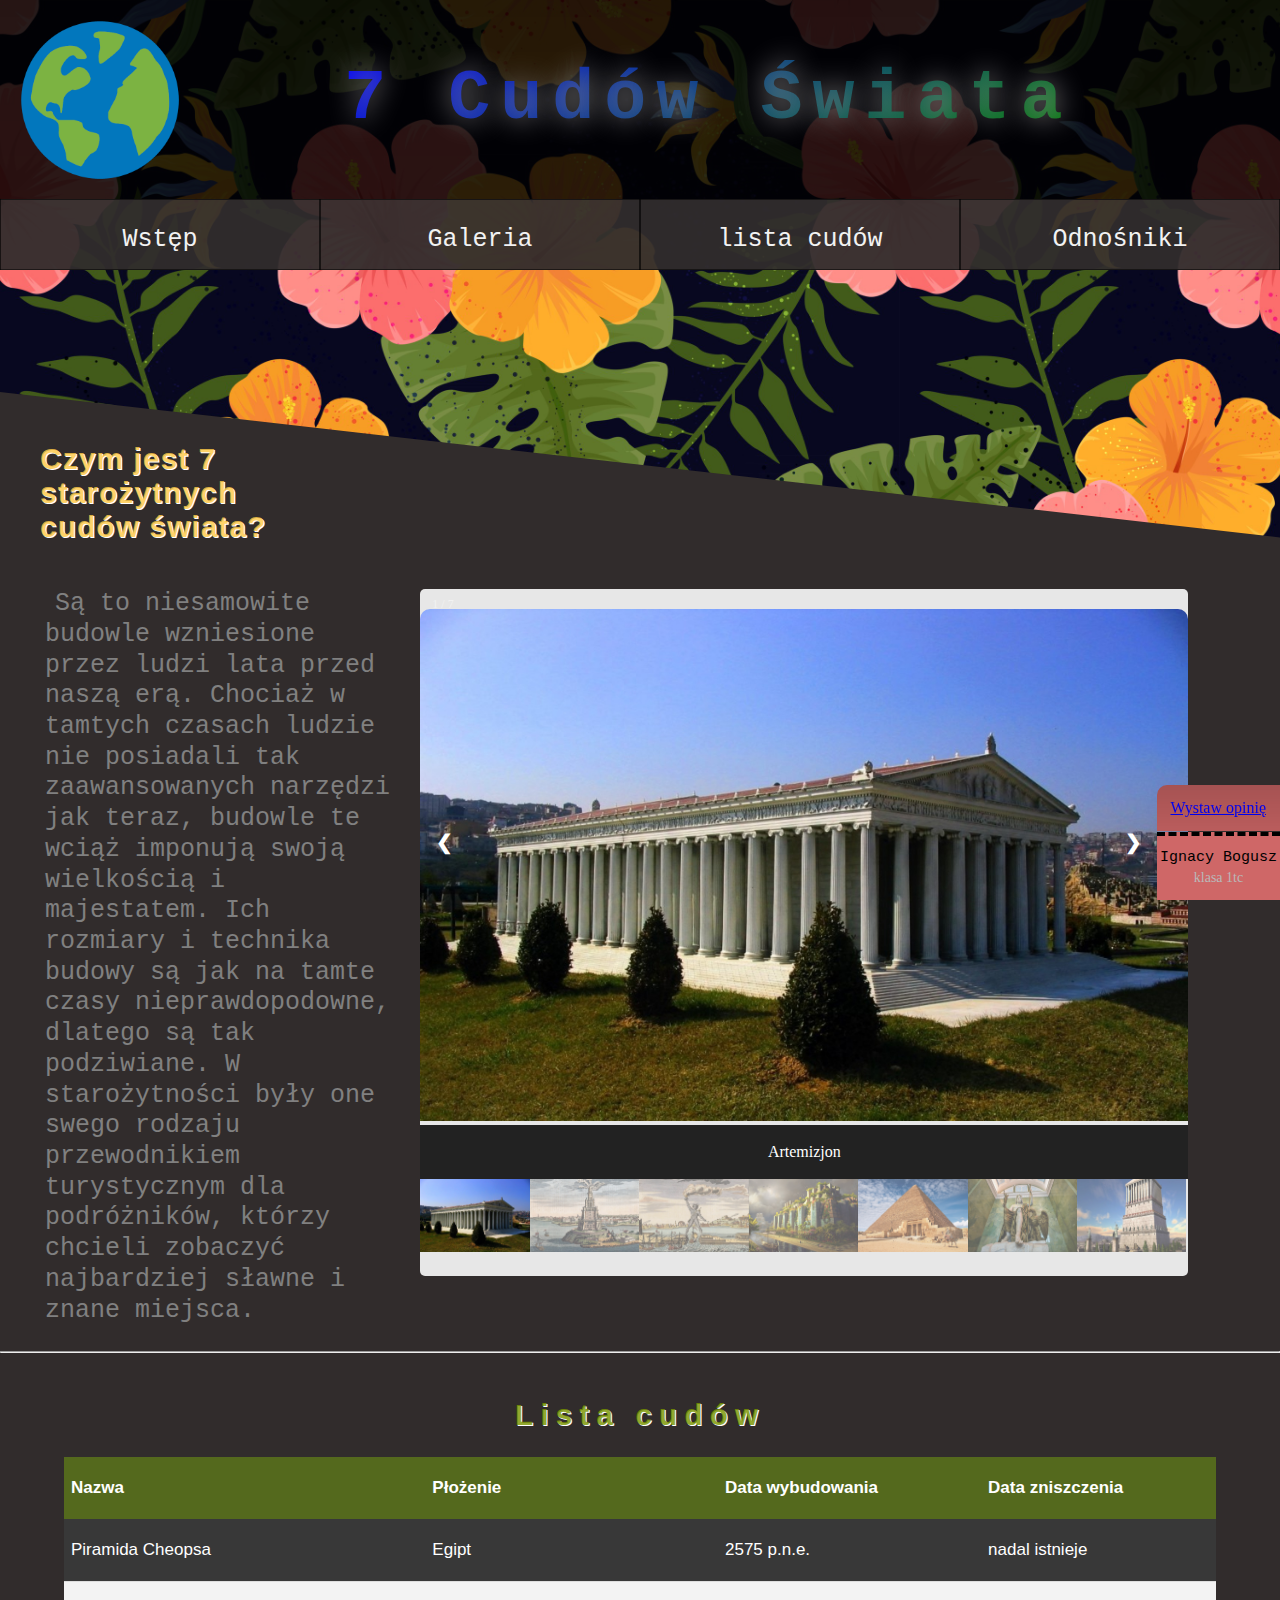
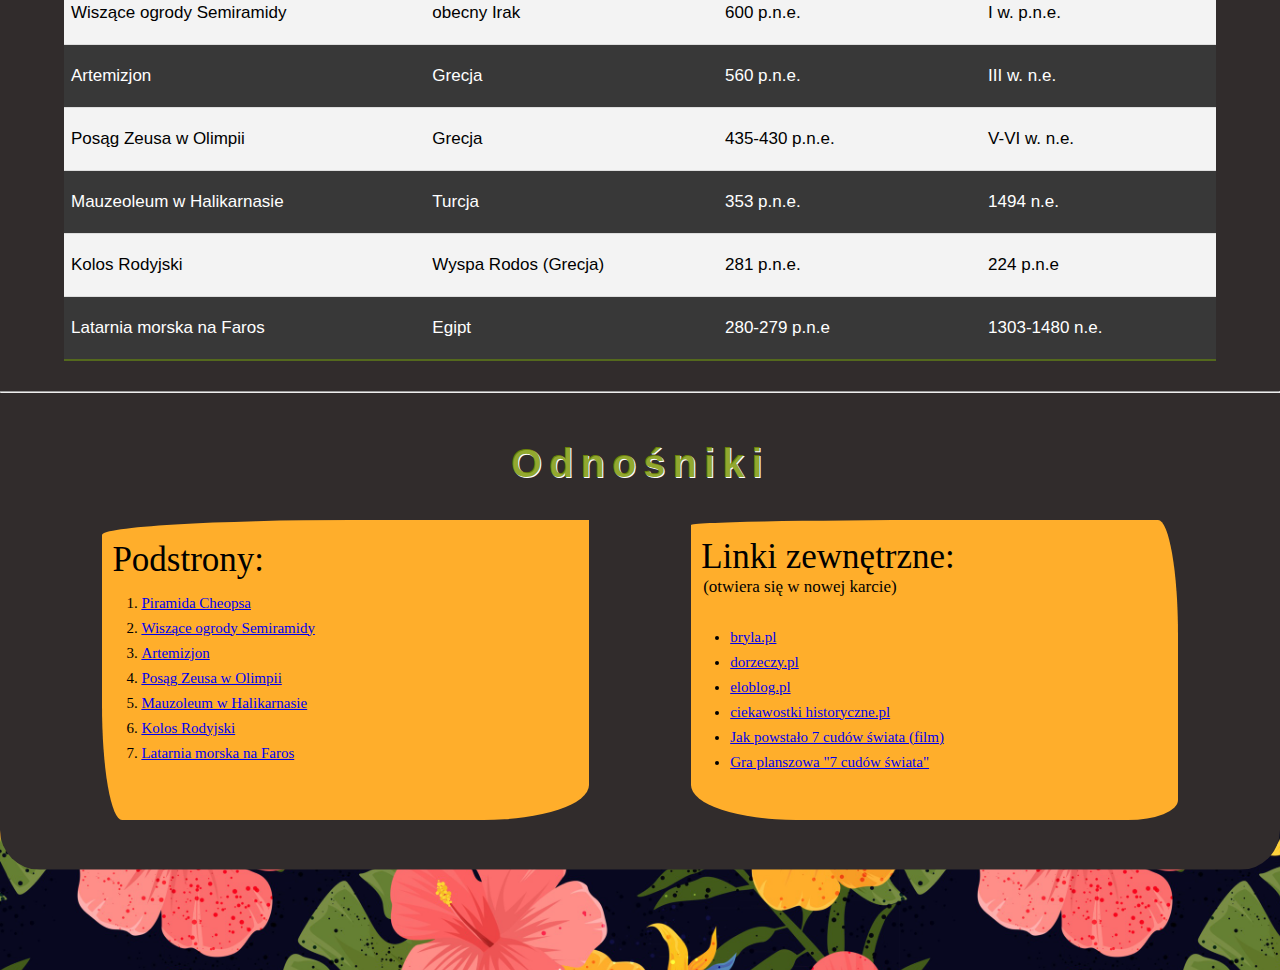
<file: index.html>
<!DOCTYPE html>
<html lang="pl">

<head>
    <meta charset="UTF-8">
    <meta http-equiv="X-UA-Compatible" content="IE=edge">
    <meta name="viewport" content="width=device-width, initial-scale=1.0">
    <title>7 cuddów świata</title>
    <link rel="stylesheet" href="style2.css">
    <script src="script.js" defer></script>
</head>

<body>
    <div id="top">
        <div id="logo">
            <img id=logoimg src="img/download-icon-globe-131964752856529752_512.png" alt="logo">
        </div>
        <div id="title">
            <span id="titleeff">7 Cudów Świata</span>
        </div>

        <div id="menu">
            <a class="active" href="#opis">Wstęp</a>
            <a href="#galeria">Galeria</a>
            <a href="#tabela">lista cudów</a>
            <a href="#odnosniki">Odnośniki</a>
        </div>
    </div>
    <div id="mid">
        <div id="opis">
            <h1>Czym jest 7 starożytnych cudów świata?</h1>
            <p>Są to niesamowite budowle wzniesione przez ludzi lata przed naszą erą. Chociaż w tamtych czasach ludzie nie posiadali tak zaawansowanych narzędzi jak teraz, budowle te wciąż imponują swoją wielkością i majestatem. Ich rozmiary i technika budowy są jak na tamte czasy nieprawdopodowne, dlatego są tak podziwiane. W starożytności były one swego rodzaju przewodnikiem turystycznym dla podróżników, którzy chcieli zobaczyć najbardziej sławne i znane miejsca.</p>

        </div>
        <hr id="hrgallery">
        <div id="galeria" class="container">
            <div class="mySlides">
                <div class="numbertext">1 / 7</div>
                <img src="img/resized-image-Promo.jpeg" alt="artemizjon" style="width:100%">
            </div>

            <div class="mySlides">
                <div class="numbertext">2 / 7</div>
                <img src="img/resized-image-Promo(6).jpeg" alt="latarnia morska na faros" style="width:100%">
            </div>

            <div class="mySlides">
                <div class="numbertext">3 / 7</div>
                <img src="img/resized-image-Promo(2).jpeg" alt="kolos rodyjski" style="width:100%">
            </div>

            <div class="mySlides">
                <div class="numbertext">4 / 7</div>
                <img src="img/resized-image-Promo(7).jpeg" alt="wiszące ogrody Semiramidy" style="width:100%">
            </div>

            <div class="mySlides">
                <div class="numbertext">5 / 7</div>
                <img src="img/resized-image-Promo(4).jpeg" alt="Piramida cheopsa" style="width:100%">
            </div>

            <div class="mySlides">
                <div class="numbertext">6 / 7</div>
                <img src="img/resized-image-Promo(8).jpeg" alt="posąg zeusa w Olimpii" style="width:100%">
            </div>

            <div class="mySlides">
                <div class="numbertext">7 / 7</div>
                <img src="img/resized-image-Promo(5).jpeg" alt="mauzoleum w halikarnasie" style="width:100%">
            </div>

            <!-- Next and previous buttons -->
            <a class="prev" onclick="plusSlides(-1)">&#10094;</a>
            <a class="next" onclick="plusSlides(1)">&#10095;</a>

            <!-- Image text -->
            <div class="caption-container">
                <p id="caption"></p>
            </div>

            <!-- Thumbnail images -->
            <div class="row">
                <div class="column">
                    <img class="demo cursor" src="img/resized-image-Promo.jpeg" style="width:100%" onclick="currentSlide(1)"
                        alt="Artemizjon">
                </div>
                <div class="column">
                    <img class="demo cursor" src="img/resized-image-Promo(6).jpeg" style="width:100%" onclick="currentSlide(2)"
                        alt="Latarnia morska na Faros">
                </div>
                <div class="column">
                    <img class="demo cursor" src="img/resized-image-Promo(2).jpeg" style="width:100%" onclick="currentSlide(3)"
                        alt="Kolos Rodyjski">
                </div>
                <div class="column">
                    <img class="demo cursor" src="img/resized-image-Promo(7).jpeg" style="width:100%" onclick="currentSlide(4)"
                        alt="Wiszące ogrody Semiramidy">
                </div>
                <div class="column">
                    <img class="demo cursor" src="img/resized-image-Promo(4).jpeg" style="width:100%" onclick="currentSlide(5)"
                        alt="Piramida Cheopsa">
                </div>
                <div class="column">
                    <img class="demo cursor" src="img/resized-image-Promo(8).jpeg" style="width:100%" onclick="currentSlide(6)"
                        alt="Posąg Zeusa w Olimpii">
                </div>
                <div class="column">
                    <img class="demo cursor" src="img/resized-image-Promo(5).jpeg" style="width:100%" onclick="currentSlide(7)"
                        alt="Mauzoleum w Halikarnasie">
                </div>
            </div>
        </div>
        <div id="tabela">
        <hr id="hrtable">

            <h2>Lista cudów</h2>
            <table>
                <thead>
                    <tr>
                        <th>Nazwa</th>
                        <th>Płożenie</th>
                        <th>Data wybudowania</th>
                        <th>Data zniszczenia</th>
                    </tr>
                </thead>
                <tbody>
                    <tr>
                        <td>Piramida Cheopsa</td>
                        <td>Egipt</td>
                        <td>2575 p.n.e.</td>
                        <td>nadal istnieje</td>
                    </tr>
                    <tr>
                        <td>Wiszące ogrody Semiramidy</td>
                        <td>obecny Irak</td>
                        <td>600 p.n.e.</td>
                        <td>I w. p.n.e.</td>
                    </tr><tr>
                        <td>Artemizjon</td>
                        <td>Grecja</td>
                        <td>560 p.n.e.</td>
                        <td>III w. n.e.</td>
                    </tr><tr>
                        <td>Posąg Zeusa w Olimpii</td>
                        <td>Grecja</td>
                        <td>435-430 p.n.e.</td>
                        <td>V-VI w. n.e.</td>
                    </tr><tr>
                        <td>Mauzeoleum w Halikarnasie</td>
                        <td>Turcja</td>
                        <td>353 p.n.e.</td>
                        <td>1494 n.e.</td>
                    </tr><tr>
                        <td>Kolos Rodyjski</td>
                        <td>Wyspa Rodos (Grecja)</td>
                        <td>281 p.n.e.</td>
                        <td>224 p.n.e</td>
                    </tr><tr>
                        <td>Latarnia morska na Faros</td>
                        <td>Egipt</td>
                        <td>280-279 p.n.e</td>
                        <td>1303-1480 n.e.</td>
                    </tr>
                </tbody>
            </table>

        </div>
        <hr>
        <div id="odnosniki">
            <h2>Odnośniki</h2>
            <div id="k1">
                <h3>Podstrony:</h3>
                <ol>
                    <li><a href="cudy_strony/cheopsa.html">Piramida Cheopsa</a></li>
                    <li><a href="cudy_strony/ogrody.html">Wiszące ogrody Semiramidy</a></li>
                    <li><a href="cudy_strony/artemizjon.html">Artemizjon</a></li>
                    <li><a href="cudy_strony/zeus.html">Posąg Zeusa w Olimpii</a></li>
                    <li><a href="cudy_strony/mauzoleum.html">Mauzoleum w Halikarnasie</a></li>
                    <li><a href="cudy_strony/kolos.html">Kolos Rodyjski</a></li>
                    <li><a href="cudy_strony/latarnia.html">Latarnia morska na Faros</a></li>
                </ol>
            </div>
            <div id="k2">
                <h3>Linki zewnętrzne:</h3>
                <p>(otwiera się w nowej karcie)</p>
                <ul>
                    <li><a href="https://www.bryla.pl/7-cudow-swiata-najbardziej-znane-budowle-z-starozytnosci" target="_blank">bryla.pl</a></li>
                    <li><a href="https://dorzeczy.pl/historia/245761/siedem-cudow-swiata-czyli-starozytna-turystyka.html" target="_blank">dorzeczy.pl</a></li>
                    <li><a href="https://eloblog.pl/7-cudow-starozytnego-swiata-dawniej-i-dzis/" target="_blank">eloblog.pl</a></li>
                    <li><a href="https://ciekawostkihistoryczne.pl/2020/11/09/siedem-cudow-starozytnego-swiata/" target="_blank">ciekawostki     historyczne.pl</a></li>
                    <li><a href="https://www.youtube.com/watch?v=fWfDEu0vMeY" target="_blank">Jak powstało 7 cudów świata (film)</a></li>
                    <li><a href="https://www.rebel.pl/gry-planszowe/7-cudow-swiata-nowa-edycja-115769.html" target="_blank">Gra planszowa "7 cudów świata"</a></li>
                </ul>
            </div>
        </div>
    </div>
    <div id="form">
        <div class="box">
            <a class="button" href="#divOne">Wystaw opinię</a>
        </div>
    </div>
    <div id="footer">
        <h2>Ignacy Bogusz</h2>
        <p>klasa 1tc</p>
    </div>
    <div id="space">

    </div>
    <div class="overlay" id="divOne">
		<div class="wrapper">
			<h2>Wystaw swoją opinię: </h2><a class="close" href="#">&times;</a>
			<div class="content">
				<div class="container">
					<form>
						<label>e-mail:</label>
						<input placeholder="twoje imię" type="text">
						<label>płeć:</label>
						<input placeholder="twoja płeć" type="text">
						<label>opisz co ci się podoba, a co nie</label> 
						<textarea placeholder="twoja opinia"></textarea>
						<input type="submit" value="Prześlij">
					</form>
				</div>
			</div>
		</div>
	</div>
</body>

</html>
</file>
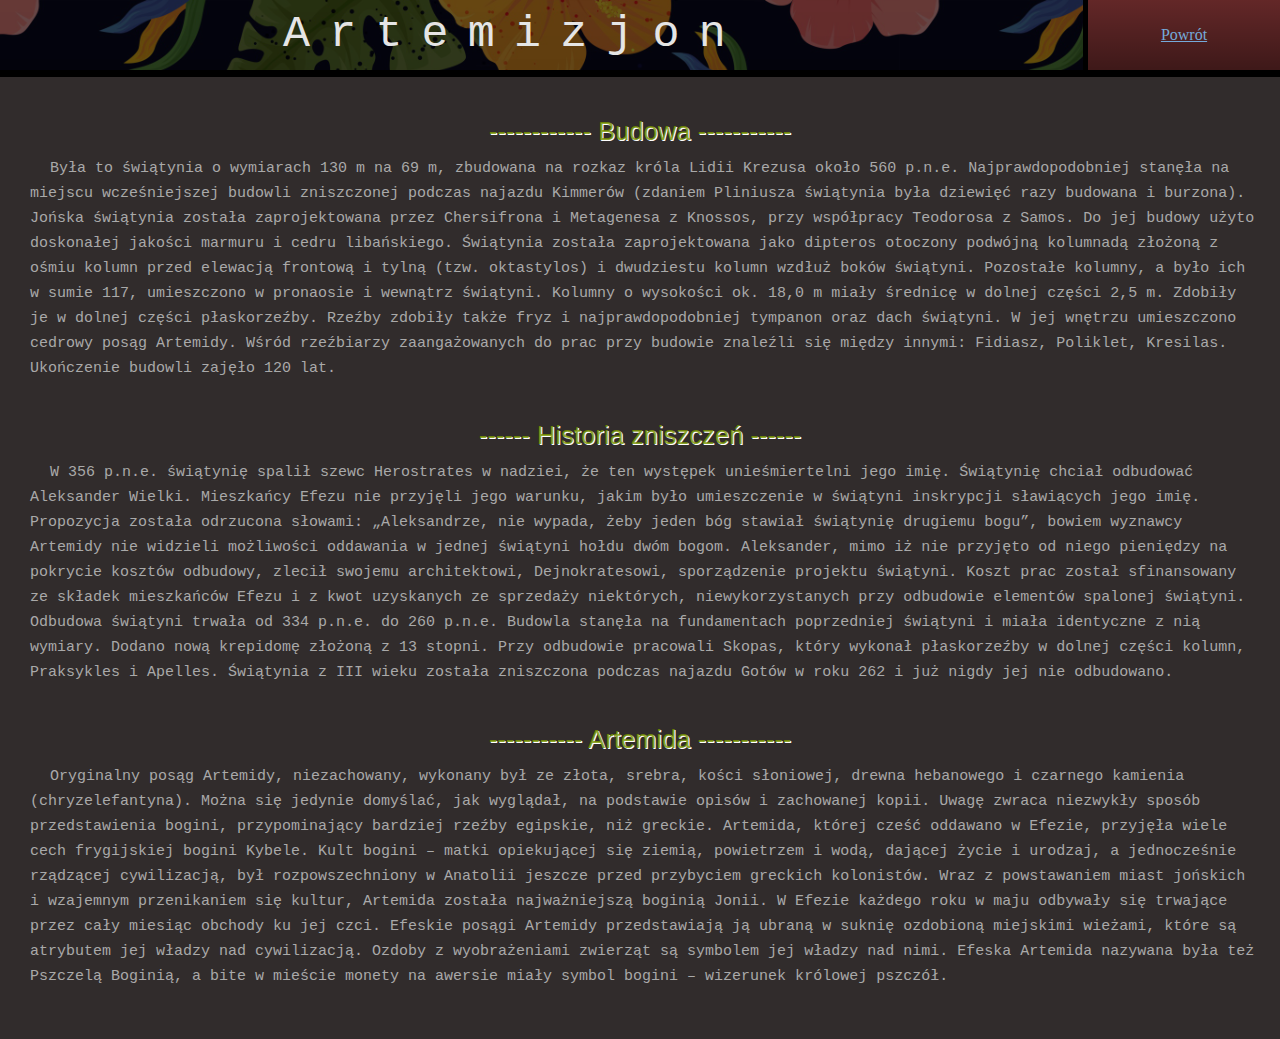
<file: cudy_strony/artemizjon.html>
<!DOCTYPE html>
<html lang="pl">

<head>
    <meta charset="UTF-8">
    <meta http-equiv="X-UA-Compatible" content="IE=edge">
    <meta name="viewport" content="width=device-width, initial-scale=1.0">
    <title>Artemizjon</title>
    <link rel="stylesheet" href="style.css">
</head>

<body>
    <div class="top">
        <div class="name">
            Artemizjon
        </div>
    </div>
    <div class="back">
        <a href="../index.html#odnosniki">Powrót</a>
    </div>
    <div class="mid">
        <div class="hedf">
            ------------ Budowa -----------
        </div>
        <div class="text">
            Była to świątynia o wymiarach 130 m na 69 m, zbudowana na rozkaz króla Lidii Krezusa około 560 p.n.e.
            Najprawdopodobniej stanęła na miejscu wcześniejszej budowli zniszczonej podczas najazdu Kimmerów (zdaniem
            Pliniusza świątynia była dziewięć razy budowana i burzona). Jońska świątynia została zaprojektowana przez
            Chersifrona i Metagenesa z Knossos, przy współpracy Teodorosa z Samos. Do jej budowy użyto doskonałej
            jakości marmuru i cedru libańskiego. Świątynia została zaprojektowana jako dipteros otoczony podwójną
            kolumnadą złożoną z ośmiu kolumn przed elewacją frontową i tylną (tzw. oktastylos) i dwudziestu kolumn
            wzdłuż boków świątyni. Pozostałe kolumny, a było ich w sumie 117, umieszczono w pronaosie i wewnątrz
            świątyni. Kolumny o wysokości ok. 18,0 m miały średnicę w dolnej części 2,5 m. Zdobiły je w dolnej części
            płaskorzeźby. Rzeźby zdobiły także fryz i najprawdopodobniej tympanon oraz dach świątyni. W jej wnętrzu
            umieszczono cedrowy posąg Artemidy. Wśród rzeźbiarzy zaangażowanych do prac przy budowie znaleźli się między
            innymi: Fidiasz, Poliklet, Kresilas. Ukończenie budowli zajęło 120 lat.
        </div>
        <div class="hedf">
            ------ Historia zniszczeń ------
        </div>
        <div class="text">
            W 356 p.n.e. świątynię spalił szewc Herostrates w nadziei, że ten występek unieśmiertelni jego imię.
            Świątynię chciał odbudować Aleksander Wielki. Mieszkańcy Efezu nie przyjęli jego warunku, jakim było
            umieszczenie w świątyni inskrypcji sławiących jego imię. Propozycja została odrzucona słowami: „Aleksandrze,
            nie wypada, żeby jeden bóg stawiał świątynię drugiemu bogu”, bowiem wyznawcy Artemidy nie widzieli
            możliwości oddawania w jednej świątyni hołdu dwóm bogom. Aleksander, mimo iż nie przyjęto od niego pieniędzy
            na pokrycie kosztów odbudowy, zlecił swojemu architektowi, Dejnokratesowi, sporządzenie projektu świątyni.
            Koszt prac został sfinansowany ze składek mieszkańców Efezu i z kwot uzyskanych ze sprzedaży niektórych,
            niewykorzystanych przy odbudowie elementów spalonej świątyni. Odbudowa świątyni trwała od 334 p.n.e. do 260
            p.n.e. Budowla stanęła na fundamentach poprzedniej świątyni i miała identyczne z nią wymiary. Dodano nową
            krepidomę złożoną z 13 stopni. Przy odbudowie pracowali Skopas, który wykonał płaskorzeźby w dolnej części
            kolumn, Praksykles i Apelles.

            Świątynia z III wieku została zniszczona podczas najazdu Gotów w roku 262 i już nigdy jej nie odbudowano.
        </div>
        <div class="hedf">
            ----------- Artemida -----------
        </div>
        <div class="text">
            Oryginalny posąg Artemidy, niezachowany, wykonany był ze złota, srebra, kości słoniowej, drewna hebanowego i
            czarnego kamienia (chryzelefantyna). Można się jedynie domyślać, jak wyglądał, na podstawie opisów i
            zachowanej kopii. Uwagę zwraca niezwykły sposób przedstawienia bogini, przypominający bardziej rzeźby
            egipskie, niż greckie.

            Artemida, której cześć oddawano w Efezie, przyjęła wiele cech frygijskiej bogini Kybele. Kult bogini – matki
            opiekującej się ziemią, powietrzem i wodą, dającej życie i urodzaj, a jednocześnie rządzącej cywilizacją,
            był rozpowszechniony w Anatolii jeszcze przed przybyciem greckich kolonistów. Wraz z powstawaniem miast
            jońskich i wzajemnym przenikaniem się kultur, Artemida została najważniejszą boginią Jonii. W Efezie każdego
            roku w maju odbywały się trwające przez cały miesiąc obchody ku jej czci.

            Efeskie posągi Artemidy przedstawiają ją ubraną w suknię ozdobioną miejskimi wieżami, które są atrybutem jej
            władzy nad cywilizacją. Ozdoby z wyobrażeniami zwierząt są symbolem jej władzy nad nimi. Efeska Artemida
            nazywana była też Pszczelą Boginią, a bite w mieście monety na awersie miały symbol bogini – wizerunek
            królowej pszczół.
        </div>
    </div>
</body>

</html>
</file>
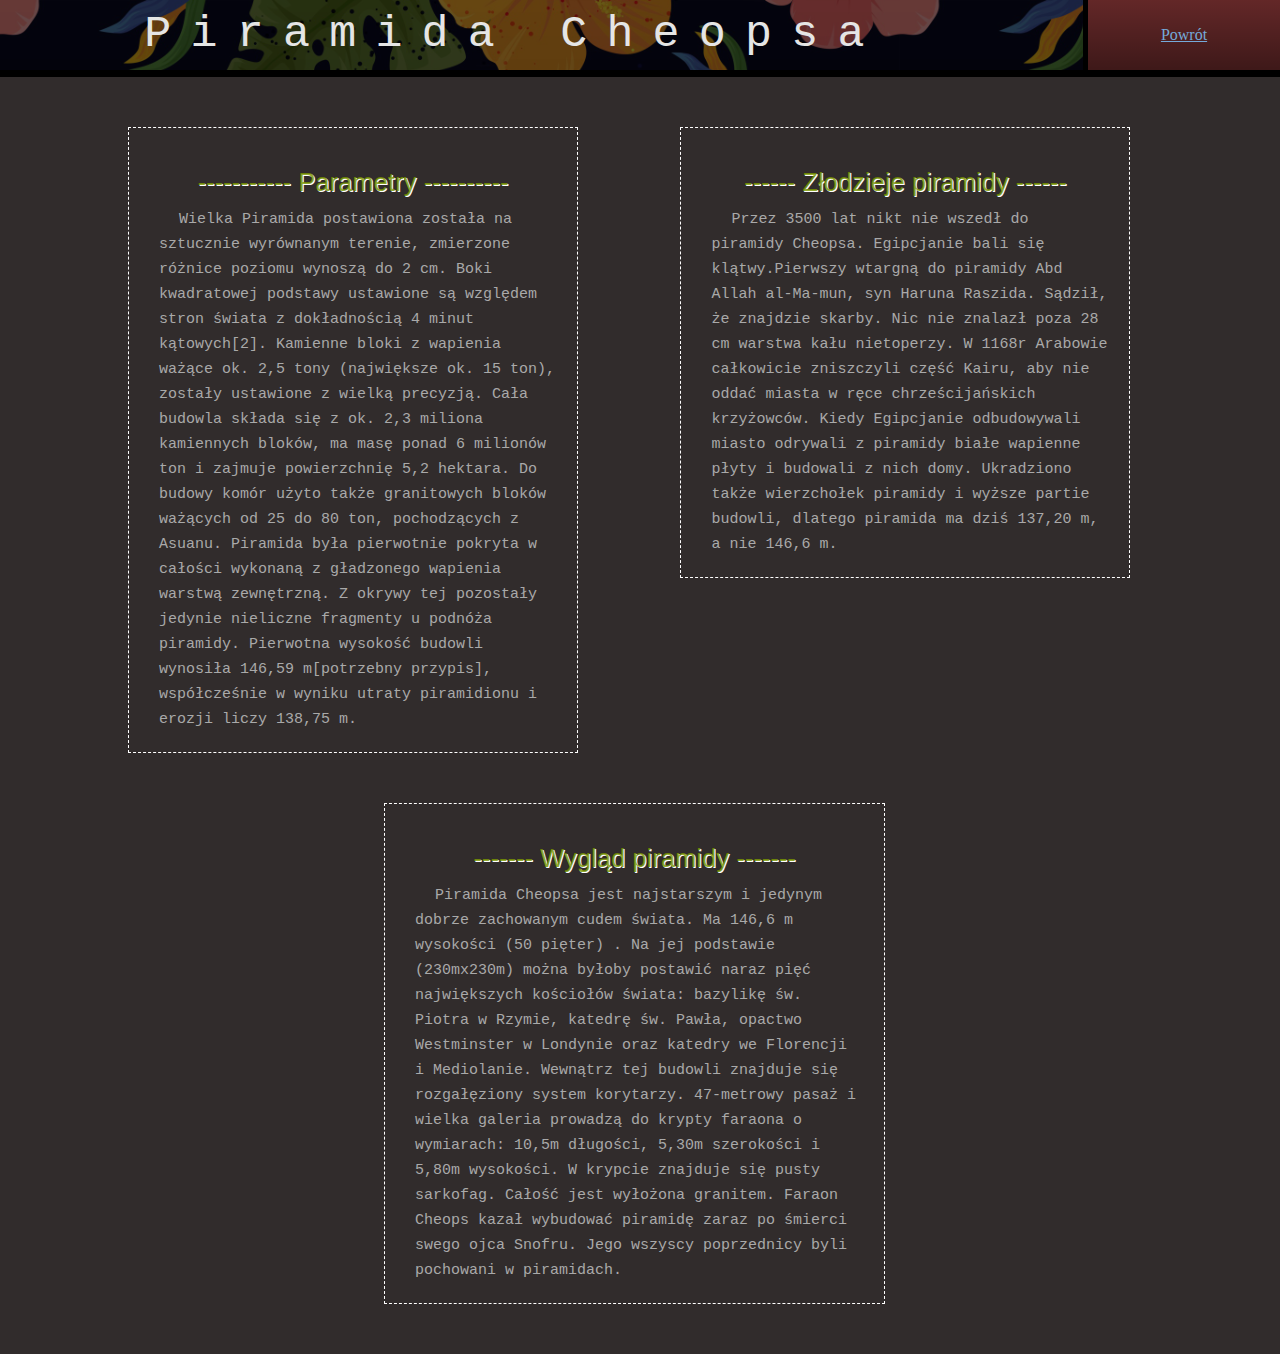
<file: cudy_strony/cheopsa.html>
<!DOCTYPE html>
<html lang="pl">

<head>
    <meta charset="UTF-8">
    <meta http-equiv="X-UA-Compatible" content="IE=edge">
    <meta name="viewport" content="width=device-width, initial-scale=1.0">
    <title>Piramida Cheopsa</title>
    <link rel="stylesheet" href="style.css">
    <style>
    @media screen and (min-width:600px) {
        #fill{
            position: absolute;
            background-color: rgb(49, 44, 44);
            width: 100%;
            height: 10%;
        }}
    </style>
</head>

<body>
    <div class="top">
        <div class="name">
            Piramida Cheopsa
        </div>
    </div>
    <div class="back">
        <a href="../index.html#odnosniki">Powrót</a>
    </div>
    <div class="mid">
        <div class="cont1">
        <div class="hedf">
            ----------- Parametry ----------
        </div>
        <div class="text">
            Wielka Piramida postawiona została na sztucznie wyrównanym terenie, zmierzone różnice poziomu wynoszą do 2
            cm. Boki kwadratowej podstawy ustawione są względem stron świata z dokładnością 4 minut kątowych[2].
            Kamienne bloki z wapienia ważące ok. 2,5 tony (największe ok. 15 ton), zostały ustawione z wielką precyzją.
            Cała budowla składa się z ok. 2,3 miliona kamiennych bloków, ma masę ponad 6 milionów ton
            i zajmuje powierzchnię 5,2 hektara. Do budowy komór użyto także granitowych bloków ważących od 25 do 80 ton,
            pochodzących z Asuanu. Piramida była pierwotnie pokryta w całości wykonaną z gładzonego wapienia warstwą
            zewnętrzną. Z okrywy tej pozostały jedynie nieliczne fragmenty u podnóża piramidy. Pierwotna wysokość
            budowli wynosiła 146,59 m[potrzebny przypis], współcześnie w wyniku utraty piramidionu i erozji liczy 138,75
            m.
        </div>
    </div>
    <div class="cont2">
        <div class="hedf">
            ------ Złodzieje piramidy ------
        </div>
        <div class="text">
            Przez 3500 lat nikt nie wszedł do piramidy Cheopsa. Egipcjanie bali się klątwy.Pierwszy wtargną do piramidy
            Abd Allah al-Ma-mun, syn Haruna Raszida. Sądził, że znajdzie skarby. Nic nie znalazł poza 28 cm warstwa kału
            nietoperzy. W 1168r Arabowie całkowicie zniszczyli część Kairu, aby nie oddać miasta w ręce chrześcijańskich
            krzyżowców. Kiedy Egipcjanie odbudowywali miasto odrywali z piramidy białe wapienne płyty i budowali z nich
            domy. Ukradziono także wierzchołek piramidy i wyższe partie budowli, dlatego piramida ma dziś 137,20 m, a
            nie 146,6 m.
        </div>
    </div>
    <div class="cont3">
        <div class="hedf">
            ------- Wygląd piramidy -------
        </div>
        <div class="text">
            Piramida Cheopsa jest najstarszym i jedynym dobrze zachowanym cudem świata. Ma 146,6 m wysokości (50 pięter)
            . Na jej podstawie (230mx230m) można byłoby postawić naraz pięć największych kościołów świata: bazylikę św.
            Piotra w Rzymie, katedrę św. Pawła, opactwo Westminster w Londynie oraz katedry we Florencji i Mediolanie.
            Wewnątrz tej budowli znajduje się rozgałęziony system korytarzy. 47-metrowy pasaż i wielka galeria prowadzą
            do krypty faraona o wymiarach: 10,5m długości, 5,30m szerokości i 5,80m wysokości. W krypcie znajduje się
            pusty sarkofag. Całość jest wyłożona granitem. Faraon Cheops kazał wybudować piramidę zaraz po śmierci swego
            ojca Snofru. Jego wszyscy poprzednicy byli pochowani w piramidach.
        </div>
    </div>
</div>
</body>

</html>
</file>
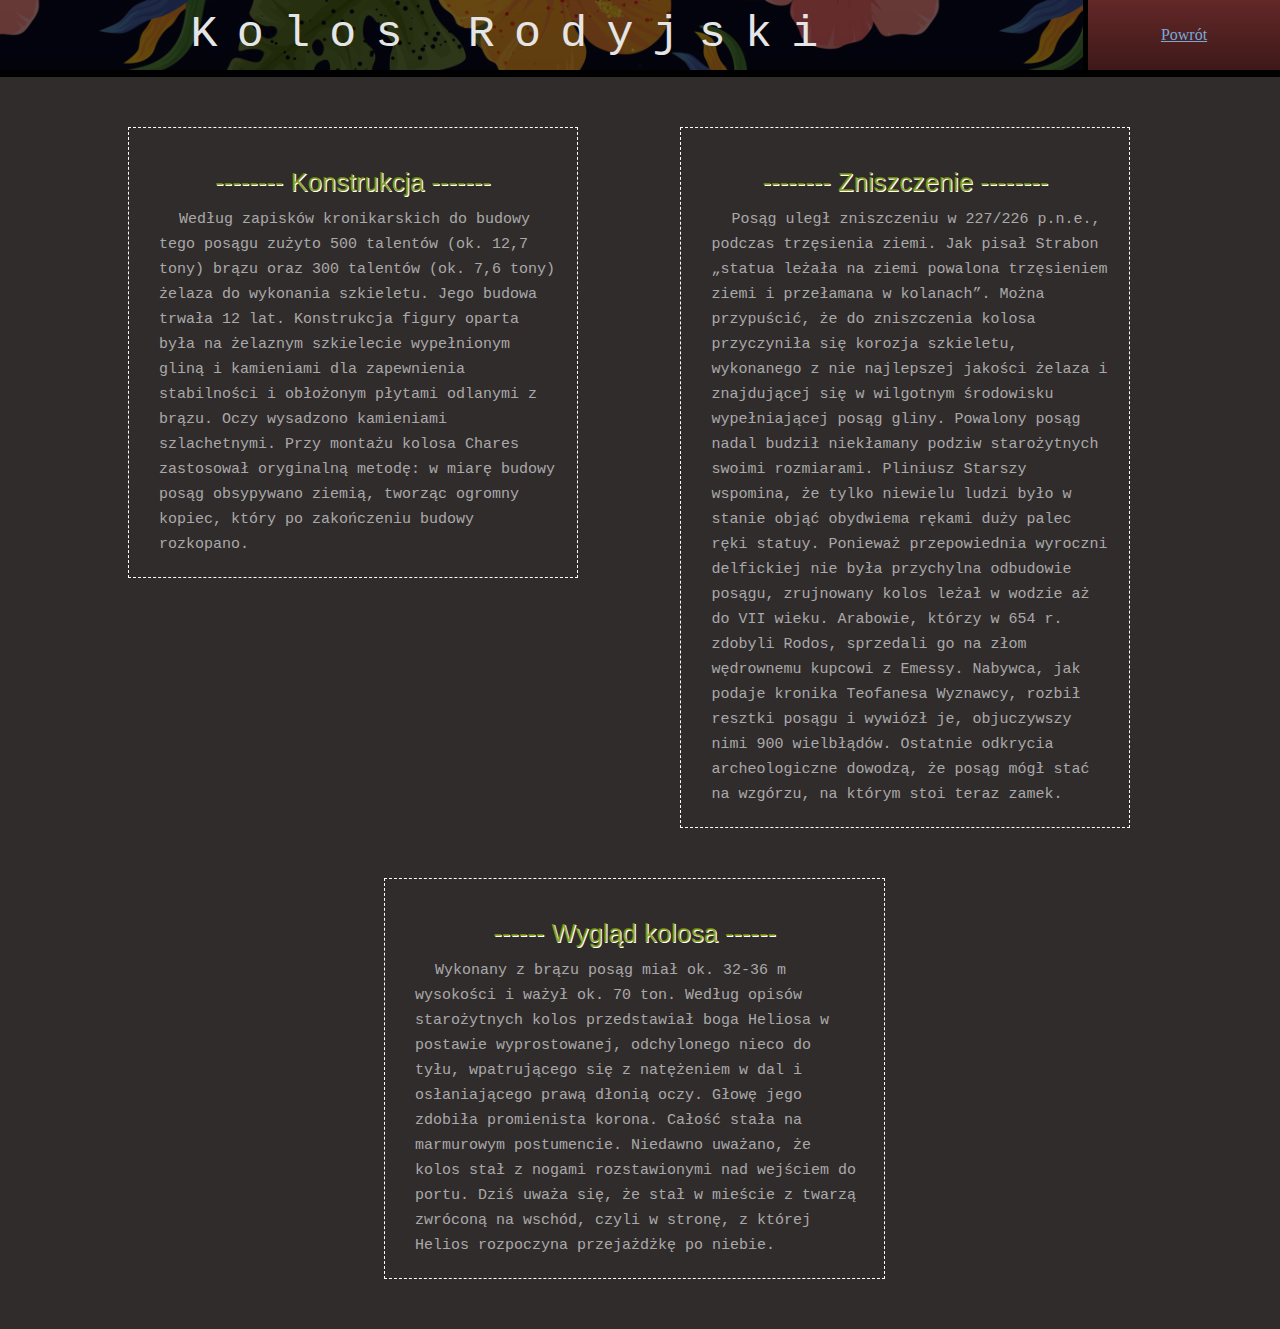
<file: cudy_strony/kolos.html>
<!DOCTYPE html>
<html lang="pl">

<head>
    <meta charset="UTF-8">
    <meta http-equiv="X-UA-Compatible" content="IE=edge">
    <meta name="viewport" content="width=device-width, initial-scale=1.0">
    <title>Kolos Rodyjski</title>
    <link rel="stylesheet" href="style.css">
    <style>
    @media screen and (min-width:600px) {
        #fill{
            position: absolute;
            background-color: rgb(49, 44, 44);
            width: 100%;
            height: 20%;
        }}
    </style>
</head>

<body>
    <div class="top">
        <div class="name">
            Kolos Rodyjski
        </div>
    </div>
    <div class="back">
        <a href="../index.html#odnosniki">Powrót</a>
    </div>
    <div class="mid">
        <div class="cont1">
        <div class="hedf">
            -------- Konstrukcja -------
        </div>
        <div class="text">
            Według zapisków kronikarskich do budowy tego posągu zużyto 500 talentów (ok. 12,7 tony) brązu oraz 300
            talentów (ok. 7,6 tony) żelaza do wykonania szkieletu. Jego budowa trwała 12 lat. Konstrukcja figury
            oparta była na żelaznym szkielecie wypełnionym gliną i kamieniami dla zapewnienia stabilności i obłożonym
            płytami odlanymi z brązu. Oczy wysadzono kamieniami szlachetnymi. Przy montażu kolosa Chares zastosował
            oryginalną metodę: w miarę budowy posąg obsypywano ziemią, tworząc ogromny kopiec, który po zakończeniu
            budowy rozkopano.</div>
    </div>
    <div class="cont2">
        <div class="hedf">
            -------- Zniszczenie --------
        </div>
        <div class="text">
            Posąg uległ zniszczeniu w 227/226 p.n.e., podczas trzęsienia ziemi. Jak pisał Strabon „statua leżała na
            ziemi powalona trzęsieniem ziemi i przełamana w kolanach”. Można przypuścić, że do zniszczenia kolosa
            przyczyniła się korozja szkieletu, wykonanego z nie najlepszej jakości żelaza i znajdującej się w wilgotnym
            środowisku wypełniającej posąg gliny.

            Powalony posąg nadal budził niekłamany podziw starożytnych swoimi rozmiarami. Pliniusz Starszy wspomina, że
            tylko niewielu ludzi było w stanie objąć obydwiema rękami duży palec ręki statuy.

            Ponieważ przepowiednia wyroczni delfickiej nie była przychylna odbudowie posągu, zrujnowany kolos leżał w
            wodzie aż do VII wieku. Arabowie, którzy w 654 r. zdobyli Rodos, sprzedali go na złom wędrownemu kupcowi
            z Emessy. Nabywca, jak podaje kronika Teofanesa Wyznawcy, rozbił resztki posągu i wywiózł je, objuczywszy
            nimi 900 wielbłądów.

            Ostatnie odkrycia archeologiczne dowodzą, że posąg mógł stać na wzgórzu, na którym stoi teraz zamek.</div>
    </div>
    <div class="cont3">
        
            <div class="hedf">
            ------ Wygląd kolosa ------
        </div>
        <div class="text">
            Wykonany z brązu posąg miał ok. 32-36 m wysokości i ważył ok. 70 ton. Według opisów starożytnych kolos
            przedstawiał boga Heliosa w postawie wyprostowanej, odchylonego nieco do tyłu, wpatrującego się z natężeniem
            w dal i osłaniającego prawą dłonią oczy. Głowę jego zdobiła promienista korona. Całość stała na marmurowym
            postumencie. Niedawno uważano, że kolos stał z nogami rozstawionymi nad wejściem do portu. Dziś uważa się,
            że stał w mieście z twarzą zwróconą na wschód, czyli w stronę, z której Helios rozpoczyna przejażdżkę po
            niebie.</div>
    </div>
    
    </div>
</body>

</html>
</file>
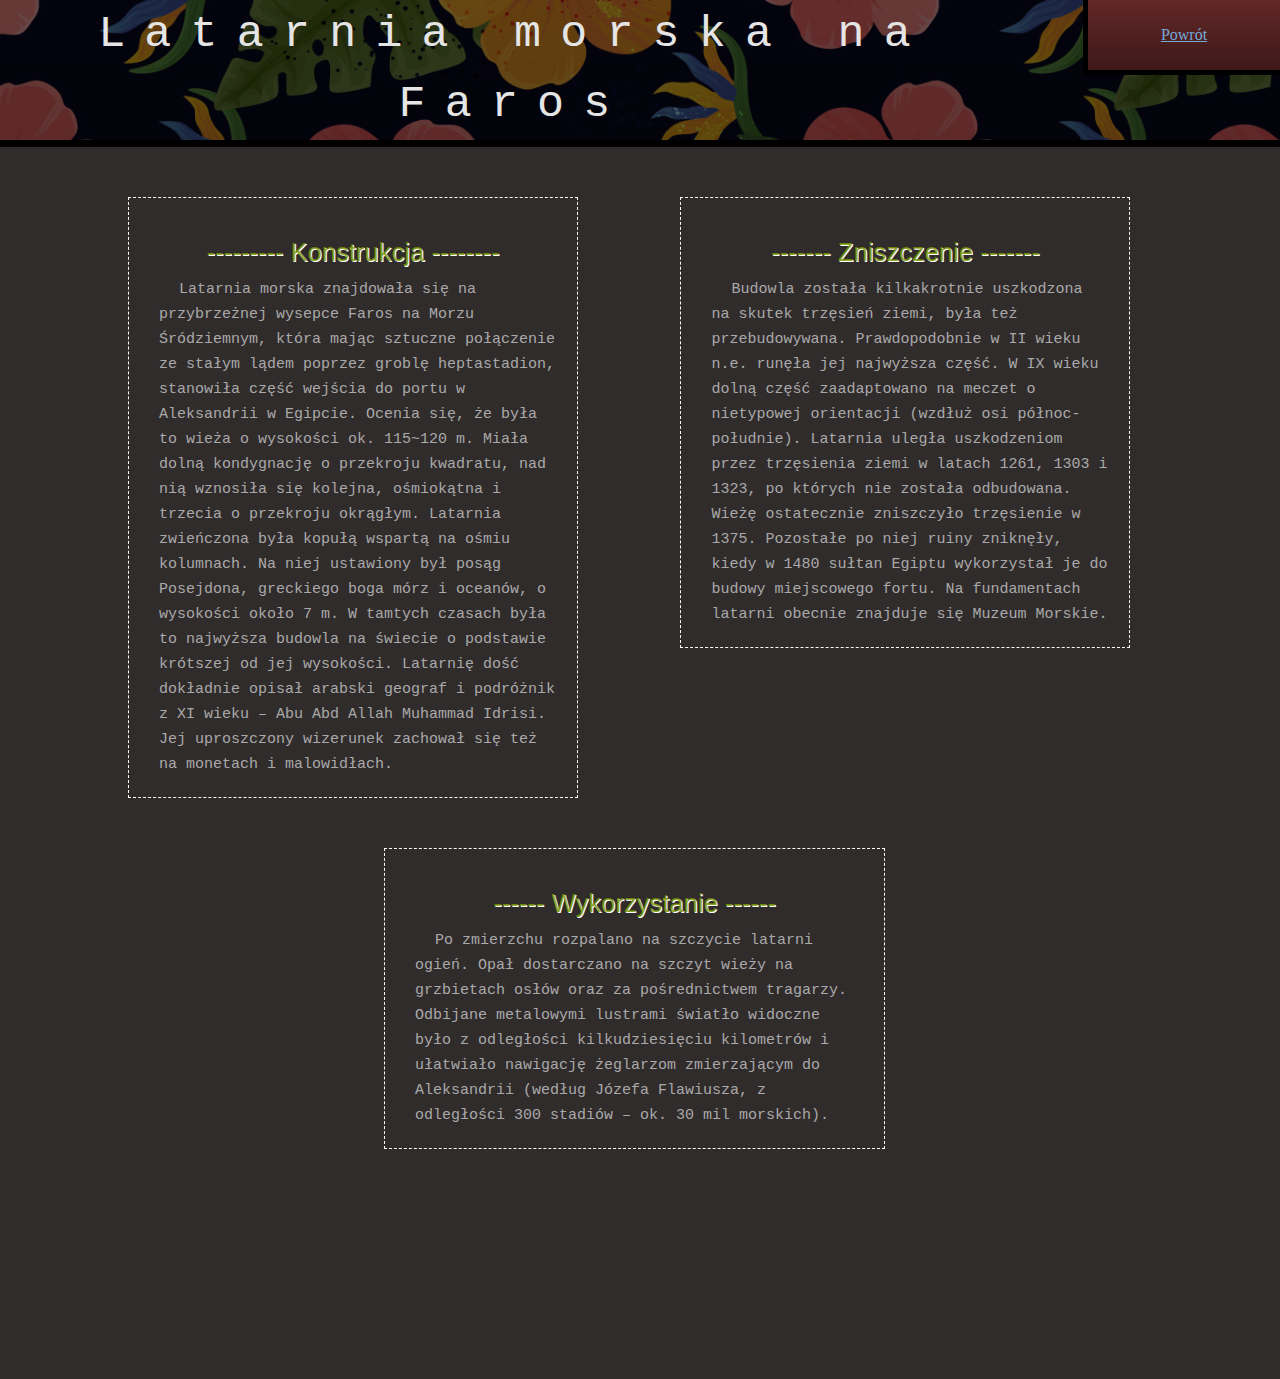
<file: cudy_strony/latarnia.html>
<!DOCTYPE html>
<html lang="pl">

<head>
    <meta charset="UTF-8">
    <meta http-equiv="X-UA-Compatible" content="IE=edge">
    <meta name="viewport" content="width=device-width, initial-scale=1.0">
    <title>Latarnia</title>
    <link rel="stylesheet" href="style.css">
    <style>
        @media screen and (min-width:1200px) {
        #fill{
            position: absolute;
            background-color: rgb(49, 44, 44);
            width: 100%;
            height: 10%;
        }}
        @media screen and (min-width:600px) {
        #fill{
            position: absolute;
            background-color: rgb(49, 44, 44);
            width: 100%;
            height: 20%;
        }}
    </style>
</head>

<body>
    <div class="top">
        <div class="name">
            Latarnia morska na Faros
        </div>
    </div>
    <div class="back">
        <a href="../index.html#odnosniki">Powrót</a>
    </div>
    <div class="mid">
        <div class="cont1">
        <div class="hedf">
            --------- Konstrukcja --------
        </div>
        <div class="text">
            Latarnia morska znajdowała się na przybrzeżnej wysepce Faros na Morzu Śródziemnym, która mając sztuczne
            połączenie ze stałym lądem poprzez groblę heptastadion, stanowiła część wejścia do portu w Aleksandrii w
            Egipcie. Ocenia się, że była to wieża o wysokości ok. 115~120 m. Miała dolną kondygnację o przekroju
            kwadratu, nad nią wznosiła się kolejna, ośmiokątna i trzecia o przekroju okrągłym. Latarnia zwieńczona była
            kopułą wspartą na ośmiu kolumnach. Na niej ustawiony był posąg Posejdona, greckiego boga mórz i oceanów, o
            wysokości około 7 m. W tamtych czasach była to najwyższa budowla na świecie o podstawie krótszej od jej
            wysokości. Latarnię dość dokładnie opisał arabski geograf i podróżnik z XI wieku – Abu Abd Allah Muhammad
            Idrisi. Jej uproszczony wizerunek zachował się też na monetach i malowidłach.</div>
    </div>
    <div class="cont2">
        
            <div class="hedf">
            ------- Zniszczenie -------
        </div>
        <div class="text">
            Budowla została kilkakrotnie uszkodzona na skutek trzęsień ziemi, była też przebudowywana. Prawdopodobnie w
            II wieku n.e. runęła jej najwyższa część. W IX wieku dolną część zaadaptowano na meczet o nietypowej
            orientacji (wzdłuż osi północ-południe). Latarnia uległa uszkodzeniom przez trzęsienia ziemi w latach 1261,
            1303 i 1323, po których nie została odbudowana. Wieżę ostatecznie zniszczyło trzęsienie w 1375. Pozostałe po
            niej ruiny zniknęły, kiedy w 1480 sułtan Egiptu wykorzystał je do budowy miejscowego fortu. Na fundamentach
            latarni obecnie znajduje się Muzeum Morskie.</div>
    </div>
    <div class="cont3">
        
            <div class="hedf">
            ------ Wykorzystanie ------
        </div>
        <div class="text">
            Po zmierzchu rozpalano na szczycie latarni ogień. Opał dostarczano na szczyt wieży na grzbietach osłów oraz
            za pośrednictwem tragarzy. Odbijane metalowymi lustrami światło widoczne było z odległości kilkudziesięciu
            kilometrów i ułatwiało nawigację żeglarzom zmierzającym do Aleksandrii (według Józefa Flawiusza, z
            odległości 300 stadiów – ok. 30 mil morskich).</div>
    </div>
</div>
<div id="fill"></div>
</body>

</html>
</file>
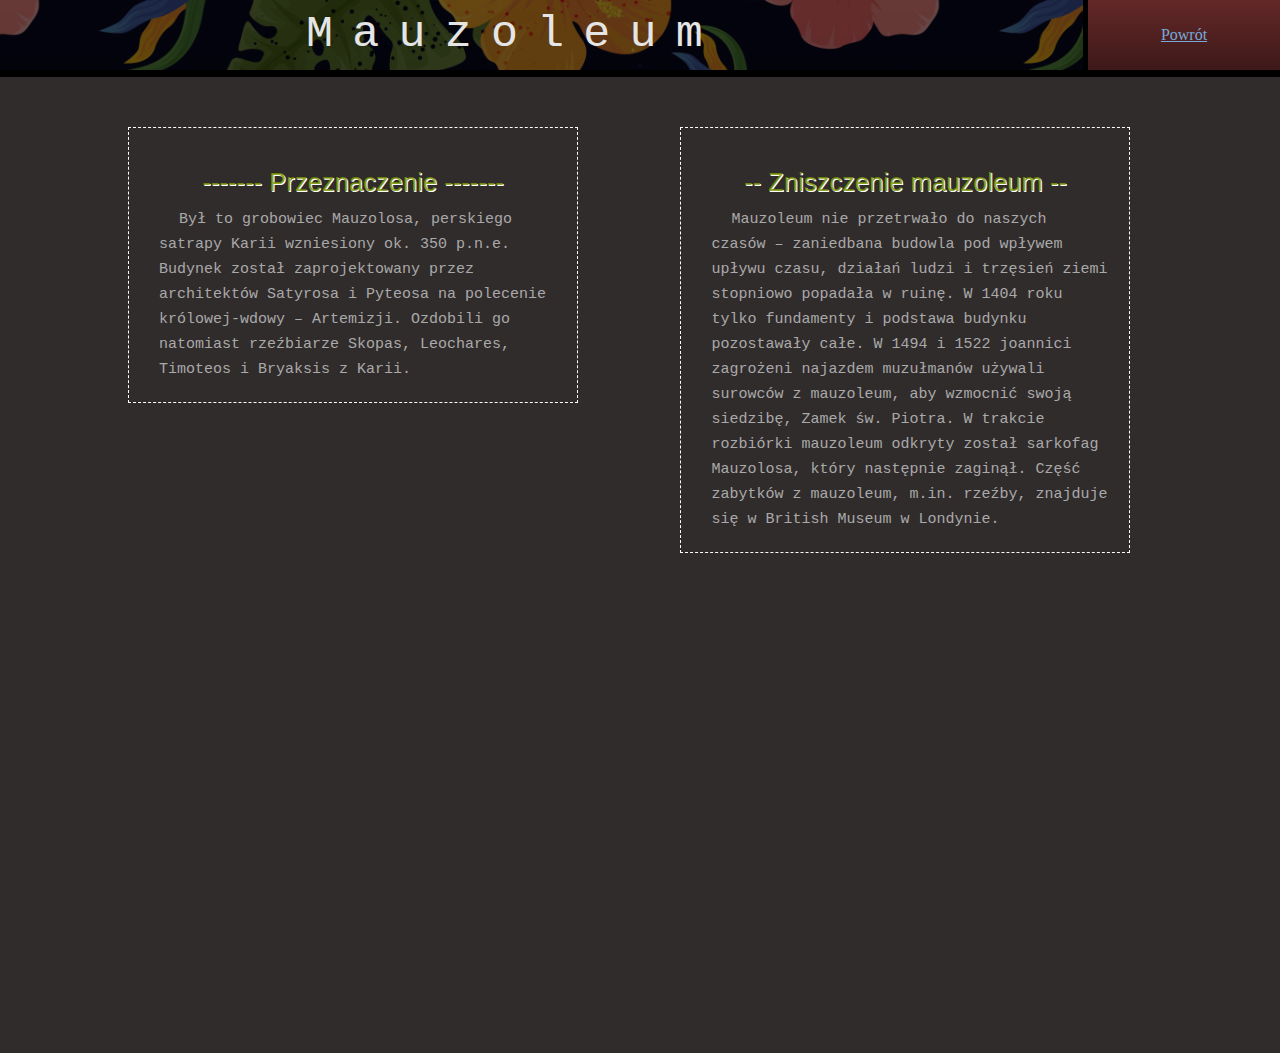
<file: cudy_strony/mauzoleum.html>
<!DOCTYPE html>
<html lang="pl">

<head>
    <meta charset="UTF-8">
    <meta http-equiv="X-UA-Compatible" content="IE=edge">
    <meta name="viewport" content="width=device-width, initial-scale=1.0">
    <title>Mauzoleum w Halikarnasie</title>
    <link rel="stylesheet" href="style.css">
    <style>
        @media screen and (min-width:1200px) {
        #fill{
            position: absolute;
            background-color: rgb(49, 44, 44);
            width: 100%;
            height: 50%;
    }
    @media screen and (min-width:600px) {
        #fill{
            position: absolute;
            background-color: rgb(49, 44, 44);
            width: 100%;
            height: 50%;
        }}
    @media screen and (max-width:600px){
        #fill{
            position: absolute;
            background-color: rgb(49, 44, 44);
            width: 100%;
            height: 50%;
        }
    }
        }
    </style>
</head>

<body>
    <div class="top">
        <div class="name">
            Mauzoleum
        </div>
    </div>
    <div class="back">
        <a href="../index.html#odnosniki">Powrót</a>
    </div>
    <div class="mid">
        <div class="cont1">

        <div class="hedf">
            ------- Przeznaczenie -------
        </div>
        <div class="text">
            Był to grobowiec Mauzolosa, perskiego satrapy Karii wzniesiony ok. 350 p.n.e. Budynek został zaprojektowany
            przez architektów Satyrosa i Pyteosa na polecenie królowej-wdowy – Artemizji. Ozdobili go natomiast
            rzeźbiarze Skopas, Leochares, Timoteos i Bryaksis z Karii.</div>
    </div>
    <div class="cont2">
        
            <div class="hedf">
            -- Zniszczenie mauzoleum --
        </div>
        <div class="text">
            Mauzoleum nie przetrwało do naszych czasów – zaniedbana budowla pod wpływem upływu czasu, działań ludzi i
            trzęsień ziemi stopniowo popadała w ruinę. W 1404 roku tylko fundamenty i podstawa budynku pozostawały całe.
            W 1494 i 1522 joannici zagrożeni najazdem muzułmanów używali surowców z mauzoleum, aby wzmocnić swoją
            siedzibę, Zamek św. Piotra. W trakcie rozbiórki mauzoleum odkryty został sarkofag Mauzolosa, który następnie
            zaginął. Część zabytków z mauzoleum, m.in. rzeźby, znajduje się w British Museum w Londynie.</div>
    </div>
</div>
<div id="fill"></div>

</body>

</html>
</file>
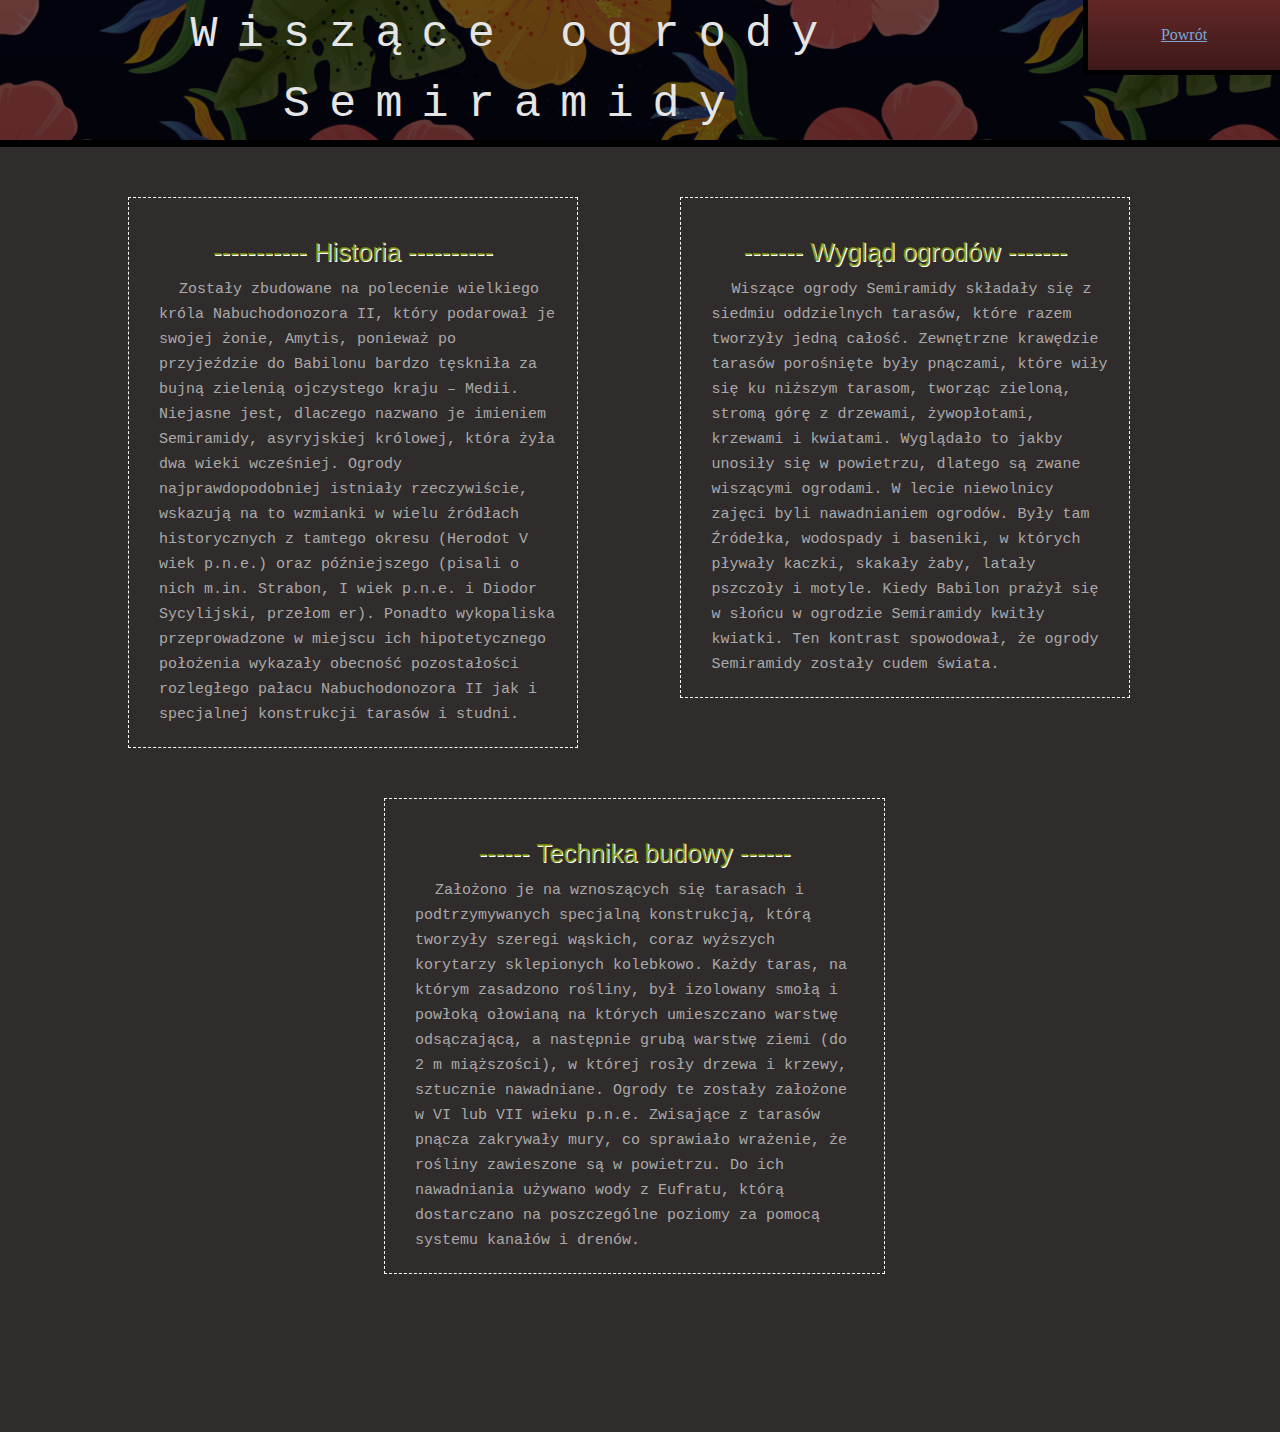
<file: cudy_strony/ogrody.html>
<!DOCTYPE html>
<html lang="pl">

<head>
    <meta charset="UTF-8">
    <meta http-equiv="X-UA-Compatible" content="IE=edge">
    <meta name="viewport" content="width=device-width, initial-scale=1.0">
    <title>Ogrody</title>
    <link rel="stylesheet" href="style.css">
    <style>
        @media screen and (min-width:1200px) {
        #fill{
            position: absolute;
            background-color: rgb(49, 44, 44);
            width: 100%;
            height: 5%;
        }}
        @media screen and (min-width:600px) {
        #fill{
            position: absolute;
            background-color: rgb(49, 44, 44);
            width: 100%;
            height: 12%;
        }}
        
    </style>
</head>

<body>
    <div class="top">
        <div class="name">
            Wiszące ogrody Semiramidy
        </div>
    </div>
    <div class="back">
        <a href="../index.html#odnosniki">Powrót</a>
    </div>
    <div class="mid">
        <div class="cont1">
            <div class="hedf">
                ----------- Historia ----------
            </div>
            <div class="text">
                Zostały zbudowane na polecenie wielkiego króla Nabuchodonozora II, który podarował je swojej żonie,
                Amytis,
                ponieważ po przyjeździe do Babilonu bardzo tęskniła za bujną zielenią ojczystego kraju – Medii. Niejasne
                jest, dlaczego nazwano je imieniem Semiramidy, asyryjskiej królowej, która żyła dwa wieki wcześniej.

                Ogrody najprawdopodobniej istniały rzeczywiście, wskazują na to wzmianki w wielu źródłach historycznych
                z
                tamtego okresu (Herodot V wiek p.n.e.) oraz późniejszego (pisali o nich m.in. Strabon, I wiek p.n.e. i
                Diodor Sycylijski, przełom er). Ponadto wykopaliska przeprowadzone w miejscu ich hipotetycznego
                położenia
                wykazały obecność pozostałości rozległego pałacu Nabuchodonozora II jak i specjalnej konstrukcji tarasów
                i
                studni.</div>
        </div>
        <div class="cont2">
            <div class="hedf">
                ------- Wygląd ogrodów -------
            </div>
            <div class="text">
                Wiszące ogrody Semiramidy składały się z siedmiu oddzielnych tarasów, które razem tworzyły jedną całość.
                Zewnętrzne krawędzie tarasów porośnięte były pnączami, które wiły się ku niższym tarasom, tworząc
                zieloną,
                stromą górę z drzewami, żywopłotami, krzewami i kwiatami. Wyglądało to jakby unosiły się w powietrzu,
                dlatego są zwane wiszącymi ogrodami. W lecie niewolnicy zajęci byli nawadnianiem ogrodów. Były tam
                Źródełka,
                wodospady i baseniki, w których pływały kaczki, skakały żaby, latały pszczoły i motyle. Kiedy Babilon
                prażył
                się w słońcu w ogrodzie Semiramidy kwitły kwiatki. Ten kontrast spowodował, że ogrody Semiramidy zostały
                cudem świata.</div>
        </div>
        <div class="cont3">

            <div class="hedf">
                ------ Technika budowy ------
            </div>
            <div class="text">
                Założono je na wznoszących się tarasach i podtrzymywanych specjalną konstrukcją, którą tworzyły szeregi
                wąskich, coraz wyższych korytarzy sklepionych kolebkowo. Każdy taras, na którym zasadzono rośliny, był
                izolowany smołą i powłoką ołowianą na których umieszczano warstwę odsączającą, a następnie grubą warstwę
                ziemi (do 2 m miąższości), w której rosły drzewa i krzewy, sztucznie nawadniane. Ogrody te zostały
                założone
                w VI lub VII wieku p.n.e. Zwisające z tarasów pnącza zakrywały mury, co sprawiało wrażenie, że rośliny
                zawieszone są w powietrzu. Do ich nawadniania używano wody z Eufratu, którą dostarczano na poszczególne
                poziomy za pomocą systemu kanałów i drenów.
            </div>
        </div>
        
    </div>
    <div id="fill"></div>
</body>

</html>
</file>
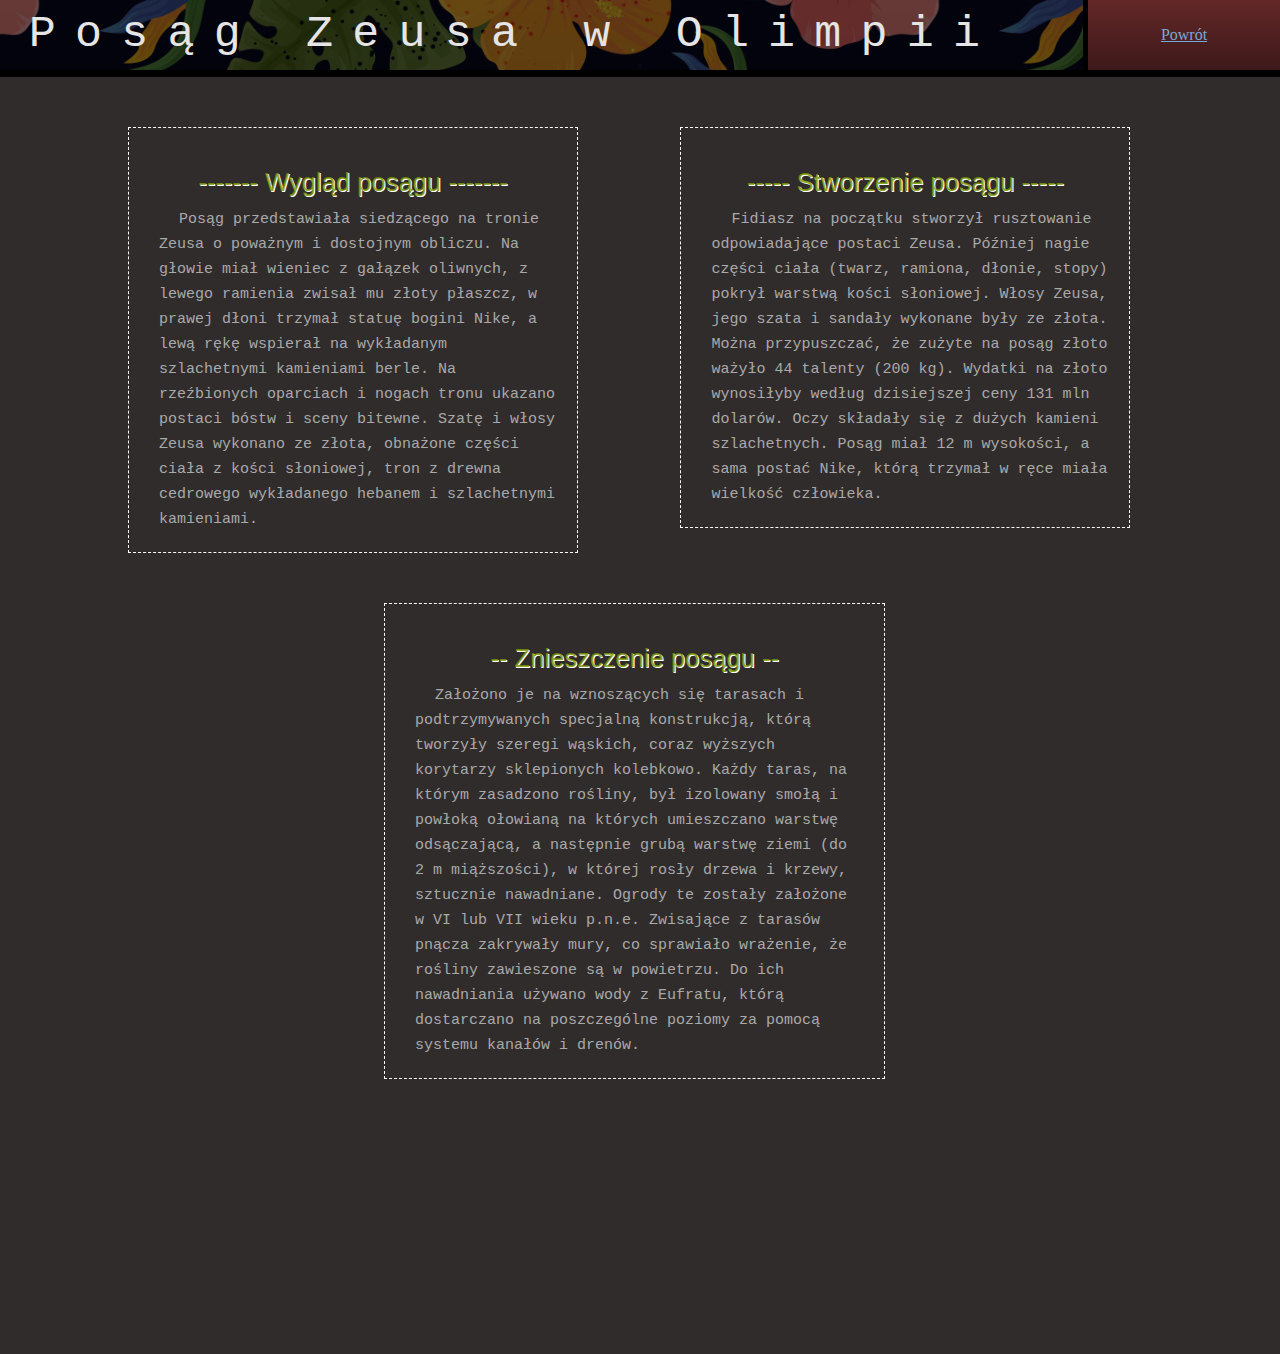
<file: cudy_strony/zeus.html>
<!DOCTYPE html>
<html lang="pl">

<head>
    <meta charset="UTF-8">
    <meta http-equiv="X-UA-Compatible" content="IE=edge">
    <meta name="viewport" content="width=device-width, initial-scale=1.0">
    <title>Posąg Zeusa w Olimpii</title>
    <link rel="stylesheet" href="style.css">
    <style>
        @media screen and (min-width:1200px) {
        #fill{
            position: absolute;
            background-color: rgb(49, 44, 44);
            width: 100%;
            height: 10%;
        }}
        @media screen and (min-width:600px) {
        #fill{
            position: absolute;
            background-color: rgb(49, 44, 44);
            width: 100%;
            height: 25%;
        }}
        
    </style>
</head>

<body>
    <div class="top">
        <div class="name">
            Posąg Zeusa w Olimpii
        </div>
    </div>
    <div class="back">
        <a href="../index.html#odnosniki">Powrót</a>
    </div>
    <div class="mid">
        <div class="cont1">

        <div class="hedf">
            ------- Wygląd posągu -------
        </div>
        <div class="text">
            Posąg przedstawiała siedzącego na tronie Zeusa o poważnym i dostojnym obliczu. Na głowie miał wieniec z
            gałązek oliwnych, z lewego ramienia zwisał mu złoty płaszcz, w prawej dłoni trzymał statuę bogini Nike, a
            lewą rękę wspierał na wykładanym szlachetnymi kamieniami berle. Na rzeźbionych oparciach i nogach tronu
            ukazano postaci bóstw i sceny bitewne. Szatę i włosy Zeusa wykonano ze złota, obnażone części ciała z kości
            słoniowej, tron z drewna cedrowego wykładanego hebanem i szlachetnymi kamieniami.
        </div>
    </div>
    <div class="cont2">
        
        <div class="hedf">
            ----- Stworzenie posągu -----
        </div>
        <div class="text">
            Fidiasz na początku stworzył rusztowanie odpowiadające postaci Zeusa. Później nagie części ciała (twarz,
            ramiona, dłonie, stopy) pokrył warstwą kości słoniowej. Włosy Zeusa, jego szata i sandały wykonane były ze
            złota. Można przypuszczać, że zużyte na posąg złoto ważyło 44 talenty (200 kg). Wydatki na złoto wynosiłyby
            według dzisiejszej ceny 131 mln dolarów. Oczy składały się z dużych kamieni szlachetnych. Posąg miał 12 m
            wysokości, a sama postać Nike, którą trzymał w ręce miała wielkość człowieka.
        </div>
    </div>
    <div class="cont3">

        <div class="hedf">
            -- Znieszczenie posągu --
        </div>
        <div class="text">
                Założono je na wznoszących się tarasach i podtrzymywanych specjalną konstrukcją, którą tworzyły szeregi
                wąskich, coraz wyższych korytarzy sklepionych kolebkowo. Każdy taras, na którym zasadzono rośliny, był
                izolowany smołą i powłoką ołowianą na których umieszczano warstwę odsączającą, a następnie grubą warstwę
                ziemi (do 2 m miąższości), w której rosły drzewa i krzewy, sztucznie nawadniane. Ogrody te zostały
                założone
                w VI lub VII wieku p.n.e. Zwisające z tarasów pnącza zakrywały mury, co sprawiało wrażenie, że rośliny
                zawieszone są w powietrzu. Do ich nawadniania używano wody z Eufratu, którą dostarczano na poszczególne
                poziomy za pomocą systemu kanałów i drenów.
            </div>
    </div>
</div>
<div id="fill"></div>

</body>

</html>
</file>
<file: style2.css>
body {
    margin: 0;
    background-image: url("img/vecteezyfloral-background-2ik0521_generated.jpg");
    background-size: 900px 900px;
    height: 1800px;
}

html{
    scroll-behavior: smooth;
}

#space{
    width: 100%;
    height: 100px;
}

#top{
    background: linear-gradient(rgba(0, 0, 0, 0.85), rgba(0, 0, 0, 0.75)), url("img/vecteezyfloral-background-2ik0521_generated.jpg");
    width: 100%;
    background-size: 900px 900px;
}

#logo{
    float: left;
    position: relative;
}

#title{
    position: relative;
    float: left;
    color: rgb(140, 130, 130);
    font-family: 'Courier New', Courier, monospace;
    font-weight: 700;
    text-shadow: 0px 0px 28px rgb(131, 130, 130);
}

#menu{
    background-color: rgba(49, 44, 44, 0.947);
}

#menu a{
    float: left;
    color: #f2f2f2;
    text-align: center;
    font-family: 'Courier New', Courier, monospace;
    text-decoration: none;
    transition: background-color 800ms;
    box-shadow: 0px 0px 0px 0.6px rgb(0, 0, 0) inset;
}

#menu a:hover {
    background-color: #ddd;
    color: black;
}



#mid{
    background-color: rgb(49, 44, 44);
    background-size: 900px 900px;
}



h1{
    color: rgba(254, 202, 72, 0.825);
    font-family: 'Gill Sans', 'Gill Sans MT', Calibri, 'Trebuchet MS', sans-serif;
    text-shadow: 1px 1px white;
}

#tabela h2{
    color: rgba(121, 149, 0, 0.825);
    font-family: 'Gill Sans', 'Gill Sans MT', Calibri, 'Trebuchet MS', sans-serif;
    text-shadow: 1px 1px white;
}

#opis p{
    color: grey;
    font-family: monospace;
}

#tabela table{
    font-family: sans-serif;
    border-collapse: collapse;
}

#tabela thead tr {
    background-color: #54691D;
    color: #ffffff;
    text-align: left;
}

#tabela tbody tr:nth-of-type(even) {
    background-color: #f3f3f3;
}
#tabela tbody tr:nth-of-type(odd){
    color: white;
    background-color: #383838;
}

#odnosniki h2{
    font-family: 'Gill Sans', 'Gill Sans MT', Calibri, 'Trebuchet MS', sans-serif;
    color: rgba(121, 149, 0, 0.825);
    text-shadow: 1px 1px white;
}

#odnosniki #k2,
#odnosniki #k1{
    background-color: whitesmoke;
    background: #FFAE2B;
    transition: all ease .5s;
    float: left;
}

#odnosniki #k2 h3,
#odnosniki #k1 h3{
    color: black;
    font-family: Comic Sans, cursive;
}

#odnosniki #k2 ul li,
#odnosniki #k1 ol li{
    font-family: Comic Sans, cursive;
}

#odnosniki #k2 p{
    position: relative;
}

#footer{
    position: fixed;
    right: 0px;
    bottom: 0px;
    background-color: rgb(207, 103, 103);
    border-top: dashed black 4px;
}

#footer h2{
    font-family: 'Courier New', Courier, monospace;
    color: rgb(0, 0, 0);
    text-align: center;
}

#footer p{
    text-align: center;
    color: rgb(185, 185, 185);
}


@media screen and (max-width:600px) {
    #top {
        height: 158px;
    }


    #logo {
        margin-top: 3px;
        margin-left: 3px;
    }

    #logoimg {
        width: 150px;
        height: 150px;
    }

    #title {
        letter-spacing: 5px;
        font-size: 35px;
        width: 47%;
        height: 40px;
        left: 5%;
        top: 20px;
    }

    #titleeff {
        font-size: 9vw;
        background-image: -webkit-linear-gradient(120deg, green, blue);
        -webkit-background-clip: text;
        -webkit-text-fill-color: transparent;
    }


    #menu {
        float: left;
        position: relative;
        width: 100%;
        left: 0px;
    }

    #menu a {
        padding: 2%;
        font-size: 18px;
        width: 46%;
        height: 20px;
    }



    #mid {
        margin-top: 35vw;
        margin-left: 7%;
        margin-right: 7%;
        border-radius: 40px;
        padding-bottom: 350px;
    }




    .container {
        position: relative;
        top: 15px;
        padding: 30px;
    }
    .mySlides img{
        border-top-left-radius: 10px;
        border-top-right-radius: 10px;
    }

    .mySlides {
        display: none;
    }

    .cursor {
        cursor: pointer;
    }

    .prev,
    .next {
        cursor: pointer;
        position: absolute;
        top: 40%;
        width: auto;
        padding: 16px;
        margin-top: -50px;
        color: white;
        font-weight: bold;
        font-size: 20px;
        border-radius: 0 3px 3px 0;
        user-select: none;
        -webkit-user-select: none;
    }

    .next {
        right: 30px;
        border-radius: 3px 0 0 3px;
    }

    .prev:hover,
    .next:hover {
        background-color: rgba(0, 0, 0, 0.8);
    }

    .numbertext {
        color: #f2f2f2;
        font-size: 12px;
        padding: 8px 12px;
        position: absolute;
        top: 0;
    }

    .caption-container {
        text-align: center;
        background-color: #222;
        padding: 2px 10px;
        color: white;
    }

    .row:after {
        content: "";
        display: table;
        clear: both;
    }

    .column {
        float: left;
        width: 14.25%;
    }

    .demo {
        opacity: 0.6;
    }

    .active,
    .demo:hover {
        opacity: 1;
    }




    h1{
        font-size: 25px;
        text-align: center;
        letter-spacing: 1px;
        padding-top: 15px;
    }




    #opis p{
        padding-left: 15px;
        padding-right: 10px;
        text-indent: 10px;
        font-size: 15px;
    }




    #tabela h2{
        font-size: 20px;
        text-align: center;
        letter-spacing: 1px;
        padding-top: 15px;
    }
    #tabela table{
        margin: 1px 0;
        font-size: 2.7vw;
        width: 90%;
        margin-left: 5%;
    }

    #tabela th,
    #tabela td {
    padding: 6px 7px;
    height: 25px;
    }
    #tabela tbody tr {
        border-bottom: 1px solid #dddddd;
    }
    
    #tabela tbody tr:last-of-type {
        border-bottom: 2px solid #54691D;
    }
    #tabela{
        margin-bottom: 30px;
    }




    #odnosniki h2{
        font-size: 20px;
        text-align: center;
        letter-spacing: 1px;
        padding-top: 15px;
    }

    #odnosniki #k1{
        width: 38%;
        height: 300px;
        margin-left: 8%;
        border-top-left-radius: 250px 15px;
        border-bottom-left-radius: 20px 115px;
        border-bottom-right-radius: 105px 35px;

    }
    #odnosniki #k1:hover {
        border-top-right-radius: 200px 150px;
    }
    #odnosniki #k1 h3{
        font-size: 14px;
        font-weight: 400;
        margin-left: 10px;
        padding-top: 10px;
    }
    #odnosniki #k1 ol li{
        font-size: 10px;
        margin-left: -25px;
        margin-bottom: 8px;
    }


    #odnosniki #k2{
        width: 38%;
        height: 300px;
        margin-left: 8%;
        border-top-left-radius: 250px 5px;
        border-top-right-radius: 20px 115px;
        border-bottom-left-radius: 105px 35px;
        border-bottom-right-radius: 50px 20px;
    }
    #odnosniki #k2:hover {
        border-top-right-radius: 200px 150px;
    }

    #odnosniki #k2 h3{
        margin-top: 7px;
        font-size: 14px;
        font-weight: 400;
        margin-left: 10px;
        padding-top: 10px;
    }
    #odnosniki #k2 p{
        font-size: 9px;
        top: -15px;
        left: 8px;
        max-width: 90px;
    }
    #odnosniki #k2 ul li{
        font-family: Comic Sans, cursive;
        font-size: 10px;
        margin-left: -23px;
        margin-bottom: 8px;
    }
    #odnosniki #k2 ul{
        margin-top: -5px;
    }





    #footer h2{
        font-weight: 100;
        padding-top: 0px;
        font-size: 15px;
        padding-right: 3px;
        padding-left: 3px;
    }
    #footer p{
        font-size: 14px;
        font-weight: 100;
        margin-top: -8px;
    }
    #form{
        position: fixed;
        right: 0px;
        bottom: 69px;
        padding: 14px;
        background: linear-gradient(rgba(0, 0, 0, 0.2), rgba(0, 0, 0, 0.1)), rgb(207, 103, 103);;
        border-top-left-radius: 10px;
    }
}




@media screen and (min-width:600px){
    #top{
        height: 200px;
    }

    #logo{
        margin-top: 10px;
        margin-left: 10px;
    }

    #logoimg{
        width: 180px;
        height: 180px;
    }

    #title{
        letter-spacing: 10px;
        font-size: 40px;
        width: 67%;
        height: 50px;
        top: 20px;
        text-align: center;
    }

    @media screen and (min-width:1087px){
        #title{
            top:60px;
            margin-left: 7%;
        }
    }

    #titleeff {
        font-size:70px;
        background-image: -webkit-linear-gradient(120deg, green, blue);
        -webkit-background-clip: text;
        -webkit-text-fill-color: transparent;
    }

    #menu{
        float: left;
        position: relative;
        width: 100%;
        left: 0px;
        margin-top: 5px;
    }
    #menu a {
        padding: 2%;
        font-size: 18px;
        width: 21%;
        height: 20px;
    }

    #mid{
        margin-top: 15vw;;
        margin-left: 5%;
        margin-right: 5%;
        border-radius: 40px;
        padding-bottom: 350px;
    }

    .container {
        position: relative;
        top: 15px;
        padding: 30px;
    }

    .mySlides img{
        border-top-left-radius: 10px;
        border-top-right-radius: 10px;
    }

    .mySlides {
        display: none;
    }

    .cursor {
        cursor: pointer;
    }

    .prev,
    .next {
        cursor: pointer;
        position: absolute;
        top: 40%;
        width: auto;
        padding: 16px;
        margin-top: -50px;
        color: white;
        font-weight: bold;
        font-size: 20px;
        border-radius: 0 3px 3px 0;
        user-select: none;
        -webkit-user-select: none;
    }

    .next {
        right: 30px;
        border-radius: 3px 0 0 3px;
    }

    .prev:hover,
    .next:hover {
        background-color: rgba(0, 0, 0, 0.8);
    }

    .numbertext {
        color: #f2f2f2;
        font-size: 12px;
        padding: 8px 12px;
        position: absolute;
        top: 0;
    }

    .caption-container {
        text-align: center;
        background-color: #222;
        padding: 2px 10px;
        color: white;
    }

    .row:after {
        content: "";
        display: table;
        clear: both;
    }

    .column {
        float: left;
        width: 14.25%;
    }

    .demo {
        opacity: 0.6;
    }

    .active,
    .demo:hover {
        opacity: 1;
    }

    h1{
        font-size: 25px;
        text-align: center;
        letter-spacing: 1px;
        padding-top: 15px;
    }
    #opis p{
        padding-left: 15px;
        padding-right: 10px;
        text-indent: 10px;
        font-size: 15px;
    }

    #tabela h2{
        font-size: 20px;
        text-align: center;
        letter-spacing: 1px;
        padding-top: 15px;
    }
    #tabela table{
        margin: 1px 0;
        font-size: 2.1vw;
        width: 90%;
        margin-left: 5%;
    }
    @media screen and (min-width:800px){
        #tabela table{
            font-size: 17px;
        }
    }

        #tabela th,
    #tabela td {
    padding: 6px 7px;
    height: 50px;
    }
    #tabela tbody tr {
        border-bottom: 1px solid #dddddd;
    }
    
    #tabela tbody tr:last-of-type {
        border-bottom: 2px solid #54691D;
    }
    #tabela{
        margin-bottom: 30px;
    }


    #odnosniki h2{
        font-size: 20px;
        text-align: center;
        letter-spacing: 1px;
        padding-top: 15px;
    }

    #odnosniki #k1{
        width: 38%;
        height: 300px;
        margin-left: 8%;
        border-top-left-radius: 250px 15px;
        border-bottom-left-radius: 20px 115px;
        border-bottom-right-radius: 105px 35px;

    }
    #odnosniki #k1:hover {
        border-top-right-radius: 200px 150px;
    }
    #odnosniki #k1 h3{
        font-size: 28px;
        font-weight: 400;
        margin-left: 10px;
        padding-top: -5px;
    }
    #odnosniki #k1 ol li{
        font-size: 13px;
        margin-left: -15px;
        margin-bottom: 8px;
    }


    #odnosniki #k2{
        width: 38%;
        height: 300px;
        margin-left: 8%;
        border-top-left-radius: 250px 5px;
        border-top-right-radius: 20px 115px;
        border-bottom-left-radius: 105px 35px;
        border-bottom-right-radius: 50px 20px;
    }
    #odnosniki #k2:hover {
        border-top-right-radius: 200px 150px;
    }

    #odnosniki #k2 h3{
        margin-top: 7px;
        font-size: 28px;
        font-weight: 400;
        margin-left: 10px;
        padding-top: 10px;
    }
    #odnosniki #k2 p{
        font-size: 12px;
        top: -25px;
        left: 8px;
    }
    #odnosniki #k2 ul li{
        font-family: Comic Sans, cursive;
        font-size: 13px;
        margin-left: -15px;
        margin-bottom: 8px;
    }
    #odnosniki #k2 ul{
        margin-top: -5px;
    }
    @media screen and (min-width:601px) {
        @media screen and (max-width:698px){
            #odnosniki #k2 ul{
                margin-top: -35px;
            }
        }
    }



    #footer h2{
        font-weight: 100;
        padding-top: 0px;
        font-size: 15px;
        padding-right: 3px;
        padding-left: 3px;
    }
    #footer p{
        font-size: 14px;
        font-weight: 100;
        margin-top: -8px;
    }
    #form{
        position: fixed;
        right: 0px;
        bottom: 69px;
        padding: 14px;
        background: linear-gradient(rgba(0, 0, 0, 0.2), rgba(0, 0, 0, 0.1)), rgb(207, 103, 103);
        border-top-left-radius: 10px;
    }
}



@media screen and (min-width:1200px){
    #mid{
        clip-path: polygon(0 0, 100% 7%, 100% 100%, 0% 100%);
        border-top-left-radius: 0px;
        width: 100%;
        margin-right: 0px;
        margin-left: 0px;
        padding-bottom: 350px;
    }

    h1{
        font-size:30px ;
        text-align: left;
        padding-top: 50px;
        margin-left: 40px;
        width: 300px;
    }

    #menu a{
        font-size: 25px;
    }

    #opis p{
        width: 350px;
        font-size: 25px;
        float: left;
        line-height: 2.4vw;
        margin-left: 30px;
    }
    .container{
        float: left;
        position: relative;
        width: 60%;
        margin-left: 1.2%;
    }

    #hrgallery{
        visibility: hidden;
    }

    #hrtable{
        clear: left;
    }

    #tabela h2{
        margin-top: 30px;
        font-size: 30px;
        letter-spacing: 7px;
    }

    #odnosniki h2{
        font-size: 40px;
        letter-spacing: 7px;
    }

    #odnosniki #k2 h3,
    #odnosniki #k1 h3{
        font-size: 35px;
    }

    #odnosniki #k1 h3{
        margin-top: 20px;
    }

    #odnosniki #k1 ol li,
    #odnosniki #k2 ul li{
        margin-left: -1px;
        font-size: 15px;
    }

    #odnosniki #k1 ol,
    #odnosniki #k2 ul{
        margin-top: -20px;
    }

    #odnosniki #k2 p{
        top: -35px;
        font-size: 17px;
        left: 12px;
    }
    #footer h2{
        font-weight: 100;
        padding-top: 0px;
        font-size: 15px;
        padding-right: 3px;
        padding-left: 3px;
    }
    #footer p{
        font-size: 14px;
        font-weight: 100;
        margin-top: -8px;
    }
    #form{
        position: fixed;
        right: 0px;
        bottom: 69px;
        padding: 14px;
        background: linear-gradient(rgba(0, 0, 0, 0.2), rgba(0, 0, 0, 0.1)), rgb(207, 103, 103);;
        border-top-left-radius: 10px;
    }
}   


.overlay {
	position: fixed;
	top: 0;
	bottom: 0;
	left: 0;
	right: 0;
	background: rgba(0, 0, 0, 0.8);
	transition: opacity 500ms;
	visibility: hidden;
	opacity: 0;
}
.overlay:target {
	visibility: visible;
	opacity: 1;
}
.wrapper {
	margin: 70px auto;
	padding: 20px;
	background: #e7e7e7;
	border-radius: 5px;
	width: 70%;
	position: relative;
	transition: all 5s ease-in-out;
}
.wrapper h2 {
	margin-top: 0;
	color: #333;
}
.wrapper .close {
	position: absolute;
	top: 20px;
	right: 30px;
	transition: all 200ms;
	font-size: 30px;
	font-weight: bold;
	text-decoration: none;
	color: #333;
}
.wrapper .close:hover {
	color: #06D85F;
}
.wrapper .content {
	max-height: 30%;
	overflow: auto;
}
/*form*/

.container {
	border-radius: 5px;
	background-color: #e7e7e7;
	padding: 20px 0;
}
form label {
	text-transform: uppercase;
	font-weight: 500;
	letter-spacing: 3px;
}
input[type=text], select, textarea {
	width: 100%;
	padding: 12px;
	border: 1px solid #ccc;
	border-radius: 4px;
	box-sizing: border-box;
	margin-top: 6px;
	margin-bottom: 16px;
	resize: vertical;
}
input[type="submit"] {
	background-color: #413b3b;
	color: #fff;
	padding: 15px 50px;
	border: none;
	border-radius: 50px;
	cursor: pointer;
	font-size: 15px;
	text-transform: uppercase;
	letter-spacing: 3px;
}

/*xyz*/
</file>
<file: cudy_strony/style.css>
html{
}

body{
    margin: 0px;
}

.top{
    background-color: #44571B;
    border-bottom: solid black 7px;
    background: linear-gradient(rgba(0, 0, 0, 0.6), rgba(0, 0, 0, 0.75)), url("../img/vecteezyfloral-background-2ik0521_generated.jpg");
    background-size: 900px 900px;
}

.mid{
    background-color: rgb(49, 44, 44);
    background-size: 900px 900px;
    width: 100%;
    padding-bottom: 50px;
    
}

.hedf{
    color: rgba(121, 149, 0, 0.825);
    font-family: 'Gill Sans', 'Gill Sans MT', Calibri, 'Trebuchet MS', sans-serif;
    text-shadow: 1px 1px white; 
}

.name{
    font-family: 'Courier New', Courier, monospace;
    color: #e5e5e5;
    
}

.text{
    color: rgb(169, 169, 169);
    font-family: monospace;
}

@media screen and (max-width:600px) {
    .name{
    font-size:45px;
    letter-spacing: 1.5vw;
    margin-left: 2px;
    text-align: center;
    line-height: 70px;
    }

    .back{
        position: fixed;
        bottom: 0px;
        right: 0px;
        padding-right: 15px;
        padding-left: 15px;
        border: solid black 5px;
        border-right: none;
        border-bottom: none;
        padding-bottom: 5px;
        line-height: 40px;
        background: linear-gradient(rgba(0, 0, 0, 0.6), rgba(0, 0, 0, 0.75)), #F76263;
    }
    .back a{
        color: rgb(117, 170, 218);
    }
    .hedf{
        padding-top: 40px;
        font-size: 7vw;
        margin-left: 15px;
        margin-right: 15px;
        text-align: center;
    }

    .text{
        font-size: 15px;
        margin-top: 10px;
        margin-left: 30px;
        text-indent: 20px;
        margin-right: 20px;
        text-align: left;
    }
}

@media screen and (min-width:600px) {
    .name{
        font-size:45px;
        letter-spacing: 1.5vw;
        margin-left: 2px;
        text-align: center;
        line-height: 70px;
        width: 80%;
    }
    .back{
        position: absolute;
        right: 0px;
        top: 0px;
        border: solid black 5px;
        border-right: none;
        border-top: none;
        width: 15%;
        padding-bottom: 0px;
        line-height: 70px;
        text-align: center;
        background: linear-gradient(rgba(0, 0, 0, 0.6), rgba(0, 0, 0, 0.75)), #F76263;
    }
    .back a{
        color: rgb(117, 170, 218);
    }
        .hedf{
        padding-top: 40px;
        font-size: 5vw;
        margin-left: 15px;
        margin-right: 15px;
        text-align: center;
    }

    .text{
        font-size: 15px;
        margin-top: 10px;
        margin-left: 30px;
        text-indent: 20px;
        margin-right: 20px;
        text-align: left;
    }
}


@media screen and (min-width:1200px) {
    .name{
        font-size:45px;
        letter-spacing: 1.5vw;
        margin-left: 2px;
        text-align: center;
        line-height: 70px;
        width: 80%;
    }
    .back{
        position: absolute;
        right: 0px;
        top: 0px;
        border: solid black 5px;
        border-right: none;
        border-top: none;
        width: 15%;
        padding-bottom: 0px;
        line-height: 70px;
        text-align: center;
        background: linear-gradient(rgba(0, 0, 0, 0.6), rgba(0, 0, 0, 0.75)), #F76263;
    }
    .back a{
        color: rgb(117, 170, 218);
    }
        .hedf{
        padding-top: 40px;
        font-size: 2vw;
        margin-left: 15px;
        margin-right: 15px;
        text-align: center;
    }

    .text{
        font-size: 15px;
        margin-top: 10px;
        margin-left: 30px;
        text-indent: 20px;
        margin-right: 20px;
        text-align: left;
        line-height: 25px;
    }

    .cont1{
        float: left;
        margin-left: 10%;
        margin-right: 4%;
        width: 35%;
        border: dashed white 1px;
        margin-top: 50px;
        background-color: rgb(49, 44, 44);
        padding-bottom: 20px;
    }
    .cont2{
        float: left;
        margin-left: 4%;
        margin-right: 10%;
        width: 35%;
        border: dashed white 1px;
        margin-top: 50px;
        background-color: rgb(49, 44, 44);
        padding-bottom: 20px;
    }

    .cont3{
        float: left;
        border: dashed white 1px;
        background-color: rgb(49, 44, 44);
        padding-bottom: 20px;
    }
    .cont3{
        width: 39%;
        margin-left: 30%;
        margin-right: 30%;
        margin-top: 50px;
    }

    .mid{
        height: 100%;
        background-color: rgb(49, 44, 44);
        width: 100%;
        padding-bottom: 50px;
        overflow: hidden;
    }
}
</file>
